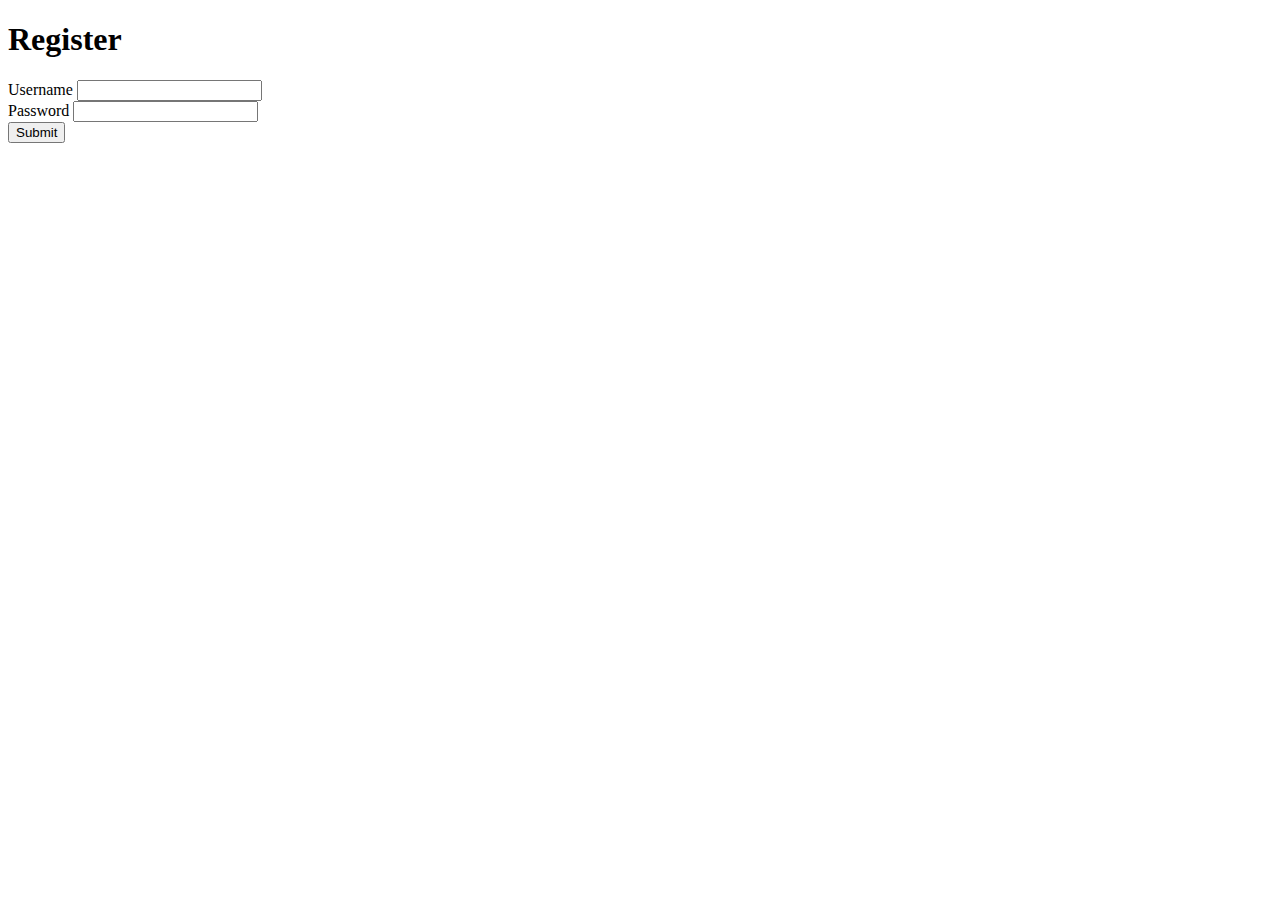
<file: src/main/resources/templates/register.html>
<!DOCTYPE html>
<html lang="en" xmlns:th="https://www.thymeleaf.org">
    <head>
        <meta charset="UTF-8">
        <meta name="viewport" content="width=device-width, initial-scale=1" />
        <title>Register</title>

        <link rel="shortcut icon" th:href="@{/img/favicon.png}" type="image/x-icon">

        <!-- Bootstrap CSS -->
        <link href="https://cdn.jsdelivr.net/npm/bootstrap@5.1.3/dist/css/bootstrap.min.css"
              rel="stylesheet"
              integrity="sha384-1BmE4kWBq78iYhFldvKuhfTAU6auU8tT94WrHftjDbrCEXSU1oBoqyl2QvZ6jIW3"
              crossorigin="anonymous">

        <!-- Google Fonts -->
        <link rel="preconnect" href="https://fonts.googleapis.com">
        <link rel="preconnect" href="https://fonts.gstatic.com" crossorigin>
        <link href="https://fonts.googleapis.com/css2?family=Open+Sans:ital,wght@0,300;0,400;0,500;0,600;0,700;0,800;1,300;1,400;1,500;1,600;1,700;1,800&display=swap"
              rel="stylesheet">

        <!-- Reset CSS -->
        <link th:href="@{/css/reset.css}" rel="stylesheet">

        <!-- Register page CSS -->
        <link th:href="@{/css/register.css}" rel="stylesheet">
    </head>
    <body>
        <div class="container-fluid h-100">
            <div class="row h-100">
                <div class="col h-100 d-flex flex-column justify-content-center align-items-center bg-dark">
                    <div class="title">
                        <h1>Register</h1>
                    </div>

                    <div class="content">
                        <form class="w-100" id="registerInfo" novalidate th:action="@{/api/v1/register}" th:object="${user}" method="POST">
                            <div class="mb-3 w-100">
                                <label for="username" class="form-label">Username</label>
                                <input type="text" class="form-control w-100" name="username" id="username" autocomplete="off" th:data="${usernames}"
                                       onclick="clearInputErrors(this)" onblur="validateUsernameInputInfo(this, this.getAttribute('data'))">
                            </div>

                            <div class="mb-3 w-100">
                                <label for="password" class="form-label">Password</label>
                                <input type="password" class="form-control w-100" name="password" id="password" autocomplete="off"
                                       onclick="clearInputErrors(this)" onblur="validatePasswordInputInfo(this)">
                            </div>

                            <div class="w-100 pt-4 d-flex justify-content-center">
                                <button id="formButton" type="button" class="btn w-100" th:data="${usernames}"
                                        onclick="sendInfo(this.getAttribute('data'))">Submit</button>
                            </div>
                        </form>
                    </div>
                </div>
            </div>
        </div>

        <!-- Validation Script -->
        <script th:src="@{/js/register.js}"></script>

        <!-- Bootstrap JS Bundle -->
        <script src="https://cdn.jsdelivr.net/npm/bootstrap@5.1.3/dist/js/bootstrap.bundle.min.js"
                integrity="sha384-ka7Sk0Gln4gmtz2MlQnikT1wXgYsOg+OMhuP+IlRH9sENBO0LRn5q+8nbTov4+1p"
                crossorigin="anonymous"></script>
    </body>
</html>
</file>
